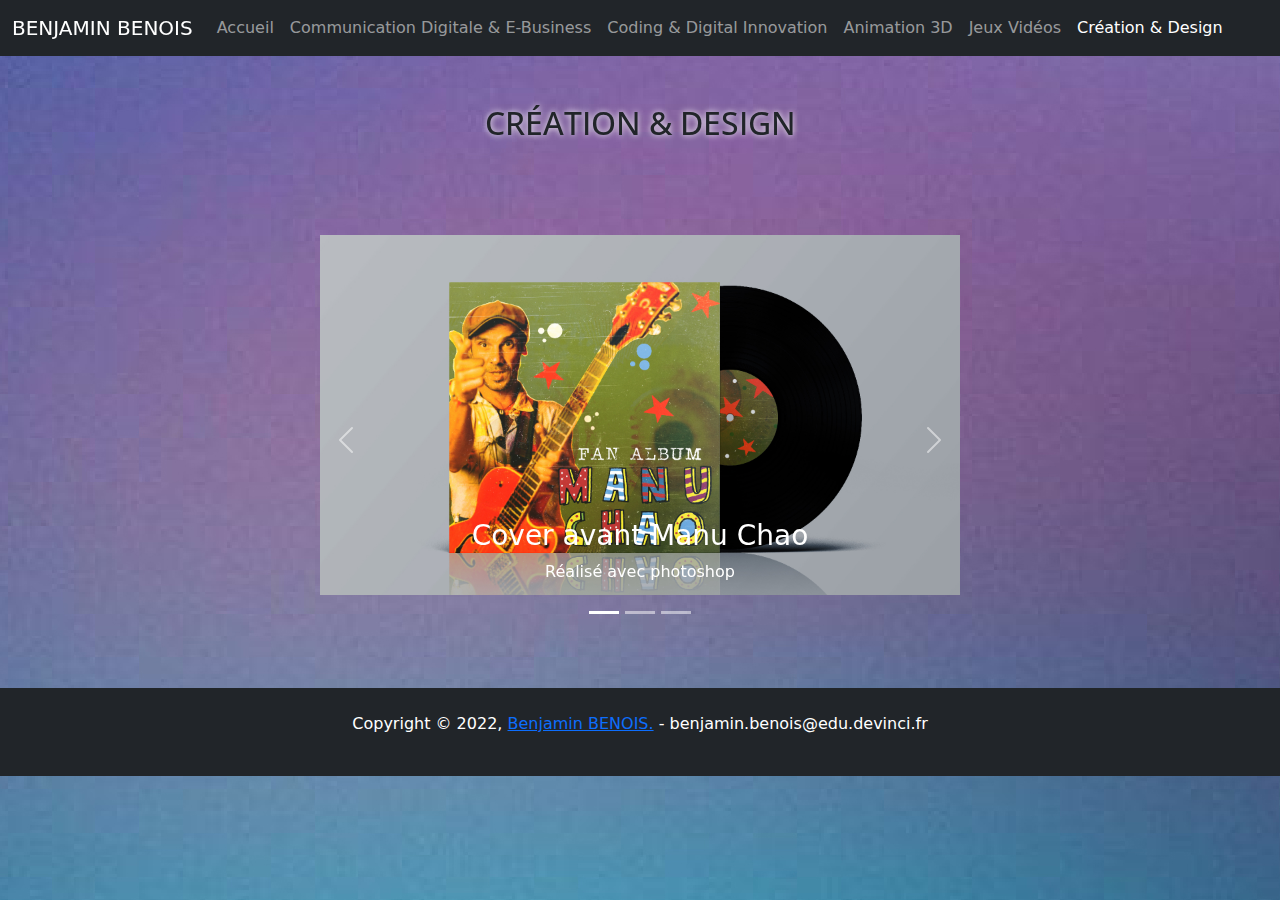
<file: cd.html>
<!DOCTYPE html>
<html lang="en">


<head>
    <meta charset="UTF-8">
    <meta http-equiv="X-UA-Compatible" content="IE=edge">
    <meta name="viewport" content="width=device-width, initial-scale=1.0">
    <link rel="stylesheet" href="cd.css">
    <title>AS - Création & Design</title>
    <link rel="icon" type="image/svg" href="logo.png" />
    <link rel="preconnect" href="https://fonts.googleapis.com">
    <link rel="preconnect" href="https://fonts.gstatic.com" crossorigin>
    <link
        href="https://fonts.googleapis.com/css2?family=Abril+Fatface&family=Nabla&family=Open+Sans:wght@700&family=PT+Sans&family=Poppins:wght@700&display=swap"
        rel="stylesheet">
    <link href="https://cdn.jsdelivr.net/npm/bootstrap@5.2.1/dist/css/bootstrap.min.css" rel="stylesheet">
    <script src="https://cdn.jsdelivr.net/npm/bootstrap@5.2.1/dist/js/bootstrap.bundle.min.js"></script>
</head>

<body>

    <nav class="navbar navbar-expand-lg navbar-dark bg-dark">
        <div class="container-fluid">
            <a class="navbar-brand" href="index.html">BENJAMIN BENOIS</a>
            <button class="navbar-toggler" type="button" data-bs-toggle="collapse" data-bs-target="#navbarNavDropdown"
                aria-controls="navbarNavDropdown" aria-expanded="false" aria-label="Toggle navigation">
                <span class="navbar-toggler-icon"></span>
            </button>
            <div class="collapse navbar-collapse" id="navbarNavDropdown">
                <ul class="navbar-nav">
                    <li class="nav-item">
                        <a class="nav-link" href="index.html">Accueil</a>
                    </li>
                    <li class="nav-item">
                        <a class="nav-link" href="cdeb.html">Communication Digitale &
                            E-Business</a>
                    </li>
                    <li class="nav-item">
                        <a class="nav-link" href="cdi.html">Coding & Digital Innovation</a>
                    </li>
                    <li class="nav-item">
                        <a class="nav-link" href="a3d.html">Animation 3D</a>
                    </li>
                    <li class="nav-item">
                        <a class="nav-link" href="jv.html">Jeux Vidéos</a>
                    </li>
                    <li class="nav-item">
                        <a class="nav-link active" aria-current="page" href="cd.html">Création & Design</a>
                    </li>
                </ul>
                </li>
                </ul>
            </div>
        </div>
    </nav>

    <div class="container">
        <div class="title text-center">
            <h2 class="text-uppercase my-5">CRÉATION & DESIGN</h2>
        </div>
    </div>

    <!-- Carousel -->
    <div id="demo" class="carousel slide" data-bs-ride="carousel">

        <!-- Indicators/dots -->
        <div class="carousel-indicators">
            <button type="button" data-bs-target="#demo" data-bs-slide-to="0" class="active"></button>
            <button type="button" data-bs-target="#demo" data-bs-slide-to="1"></button>
            <button type="button" data-bs-target="#demo" data-bs-slide-to="2"></button>
        </div>

        <!-- The slideshow/carousel -->
        <div class="carousel-inner">
            <div class="carousel-item active">
                <img src="cd01.jpg" alt="img1" class="d-block" style="width:50%">
                <div class="carousel-caption">
                    <h3>Cover avant Manu Chao</h3>
                    <p>Réalisé avec photoshop</p>
                </div>
            </div>
            <div class="carousel-item">
                <img src="cd02.jpg" alt="img2" class="d-block" style="width:50%">
                <div class="carousel-caption">
                    <h3>Cover Manu Chao</h3>
                    <p>Réalisé avec photoshop</p>
                </div>
            </div>
            <div class="carousel-item">
                <img src="cd03.jpg" alt="img3" class="d-block" style="width:50%">
                <div class="carousel-caption">
                    <h3>Cover Manu Chao</h3>
                    <p>Réalisé avec photoshop</p>
                </div>
            </div>
        </div>

        <!-- Left and right controls/icons -->
        <button class="carousel-control-prev" type="button" data-bs-target="#demo" data-bs-slide="prev">
            <span class="carousel-control-prev-icon"></span>
        </button>
        <button class="carousel-control-next" type="button" data-bs-target="#demo" data-bs-slide="next">
            <span class="carousel-control-next-icon"></span>
        </button>
    </div>


    <div class="mt-5 p-4 bg-dark text-white text-center">
        <p>Copyright © 2022, <a href="https://www.linkedin.com/in/benjamin-benois/">Benjamin BENOIS.</a> - benjamin.benois@edu.devinci.fr</p>
      </div>
    
    </body>
    
</html>
</file>
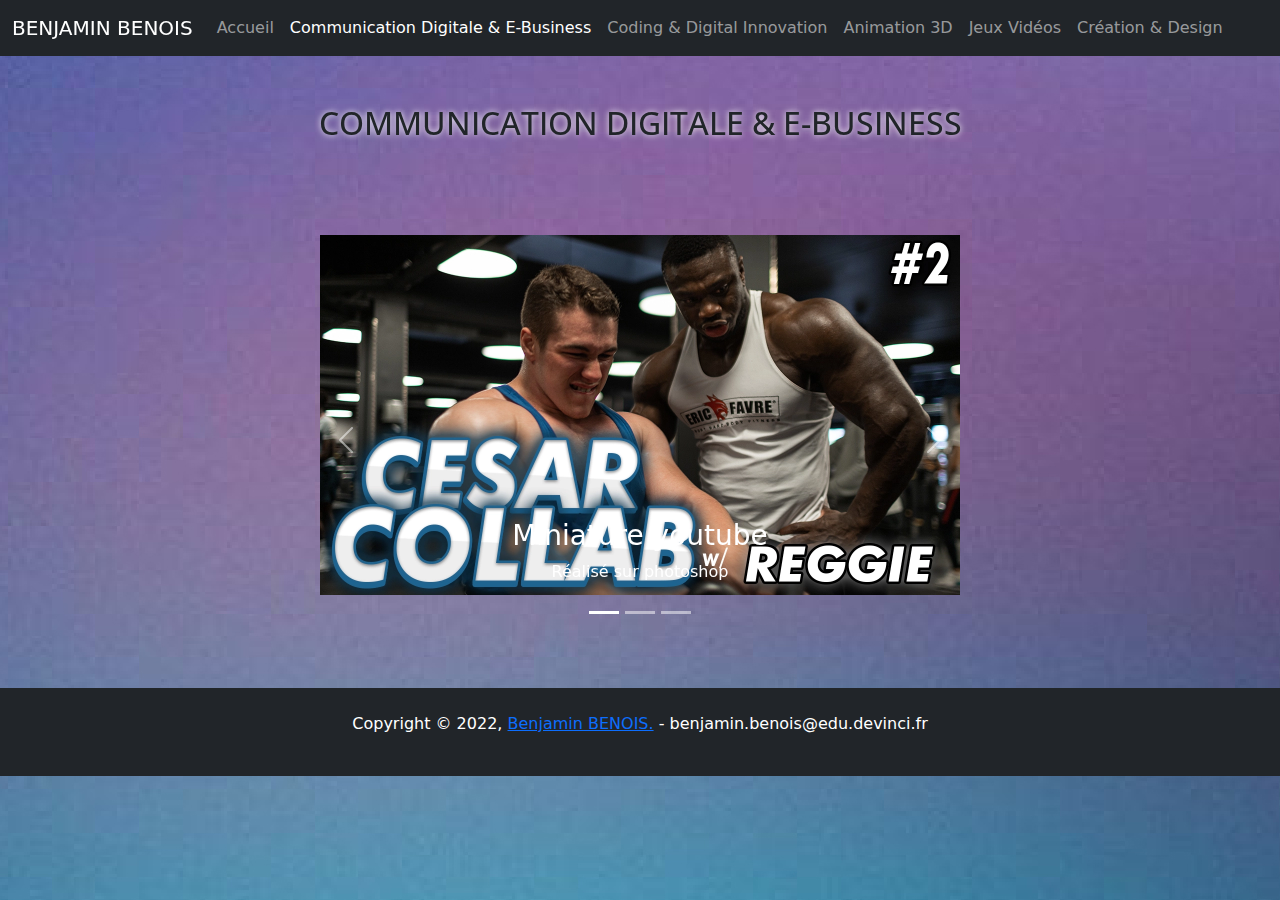
<file: cdeb.html>
<!DOCTYPE html>
<html lang="en">


<head>
    <meta charset="UTF-8">
    <meta http-equiv="X-UA-Compatible" content="IE=edge">
    <meta name="viewport" content="width=device-width, initial-scale=1.0">
    <link rel="stylesheet" href="cdeb.css">
    <title>AS - CD & E-Business</title>
    <link rel="icon" type="image/svg" href="logo.png" />
    <link rel="preconnect" href="https://fonts.googleapis.com">
    <link rel="preconnect" href="https://fonts.gstatic.com" crossorigin>
    <link
        href="https://fonts.googleapis.com/css2?family=Abril+Fatface&family=Nabla&family=Open+Sans:wght@700&family=PT+Sans&family=Poppins:wght@700&display=swap"
        rel="stylesheet">
    <link href="https://cdn.jsdelivr.net/npm/bootstrap@5.2.1/dist/css/bootstrap.min.css" rel="stylesheet">
    <script src="https://cdn.jsdelivr.net/npm/bootstrap@5.2.1/dist/js/bootstrap.bundle.min.js"></script>
</head>

<body>

    <nav class="navbar navbar-expand-lg navbar-dark bg-dark">
        <div class="container-fluid">
            <a class="navbar-brand" href="index.html">BENJAMIN BENOIS</a>
            <button class="navbar-toggler" type="button" data-bs-toggle="collapse" data-bs-target="#navbarNavDropdown"
                aria-controls="navbarNavDropdown" aria-expanded="false" aria-label="Toggle navigation">
                <span class="navbar-toggler-icon"></span>
            </button>
            <div class="collapse navbar-collapse" id="navbarNavDropdown">
                <ul class="navbar-nav">
                    <li class="nav-item">
                        <a class="nav-link" href="index.html">Accueil</a>
                    </li>
                    <li class="nav-item">
                        <a class="nav-link active" aria-current="page" href="cdeb.html">Communication Digitale &
                            E-Business</a>
                    </li>
                    <li class="nav-item">
                        <a class="nav-link" href="cdi.html">Coding & Digital Innovation</a>
                    </li>
                    <li class="nav-item">
                        <a class="nav-link" href="a3d.html">Animation 3D</a>
                    </li>
                    <li class="nav-item">
                        <a class="nav-link" href="jv.html">Jeux Vidéos</a>
                    </li>
                    <li class="nav-item">
                        <a class="nav-link" href="cd.html">Création & Design</a>
                    </li>
                </ul>
                </li>
                </ul>
            </div>
        </div>
    </nav>

    <div class="container">
        <div class="title text-center">
            <h2 class="text-uppercase my-5">Communication Digitale & E-Business</h2>
        </div>
    </div>

    <!-- Carousel -->
    <div id="demo" class="carousel slide" data-bs-ride="carousel">

        <!-- Indicators/dots -->
        <div class="carousel-indicators">
            <button type="button" data-bs-target="#demo" data-bs-slide-to="0" class="active"></button>
            <button type="button" data-bs-target="#demo" data-bs-slide-to="1"></button>
            <button type="button" data-bs-target="#demo" data-bs-slide-to="2"></button>
        </div>

        <!-- The slideshow/carousel -->
        <div class="carousel-inner">
            <div class="carousel-item active">
                <img src="cdebimage1.webp" alt="img1" class="d-block" style="width:50%">
                <div class="carousel-caption">
                    <h3>Miniature youtube</h3>
                    <p>Réalisé sur photoshop</p>
                </div>
            </div>
            <div class="carousel-item">
                <img src="cdebimage2.webp" alt="img2" class="d-block" style="width:50%">
                <div class="carousel-caption">
                    <h3>Miniature youtube</h3>
                    <p>Réalisé sur photoshop</p>
                </div>
            </div>
            <div class="carousel-item">
                <img src="film vomvo.jpg" alt="img3" class="d-block" style="width:50%">
                <div class="carousel-caption">
                    <h3></h3>
                    <p></p>
                </div>
            </div>
        </div>

        <!-- Left and right controls/icons -->
        <button class="carousel-control-prev" type="button" data-bs-target="#demo" data-bs-slide="prev">
            <span class="carousel-control-prev-icon"></span>
        </button>
        <button class="carousel-control-next" type="button" data-bs-target="#demo" data-bs-slide="next">
            <span class="carousel-control-next-icon"></span>
        </button>
    </div>


    <div class="mt-5 p-4 bg-dark text-white text-center">
        <p>Copyright © 2022, <a href="https://www.linkedin.com/in/benjamin-benois/">Benjamin BENOIS.</a> - benjamin.benois@edu.devinci.fr</p>
      </div>
    
    </body>
    
</html>
</file>
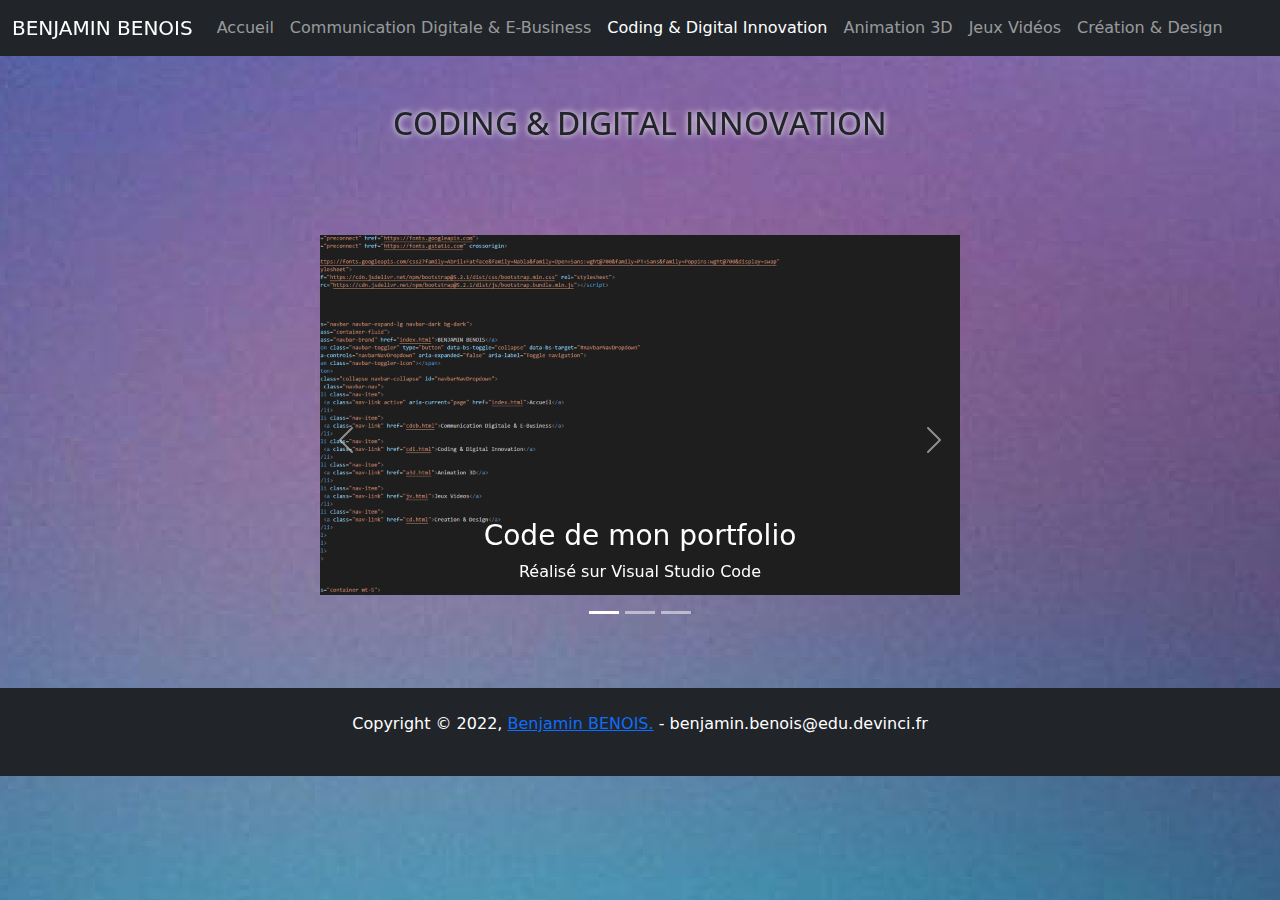
<file: cdi.html>
<!DOCTYPE html>
<html lang="en">


<head>
    <meta charset="UTF-8">
    <meta http-equiv="X-UA-Compatible" content="IE=edge">
    <meta name="viewport" content="width=device-width, initial-scale=1.0">
    <link rel="stylesheet" href="cdi.css">
    <title>AS - Coding & DI</title>
    <link rel="icon" type="image/svg" href="logo.png" />
    <link rel="preconnect" href="https://fonts.googleapis.com">
    <link rel="preconnect" href="https://fonts.gstatic.com" crossorigin>
    <link
        href="https://fonts.googleapis.com/css2?family=Abril+Fatface&family=Nabla&family=Open+Sans:wght@700&family=PT+Sans&family=Poppins:wght@700&display=swap"
        rel="stylesheet">
    <link href="https://cdn.jsdelivr.net/npm/bootstrap@5.2.1/dist/css/bootstrap.min.css" rel="stylesheet">
    <script src="https://cdn.jsdelivr.net/npm/bootstrap@5.2.1/dist/js/bootstrap.bundle.min.js"></script>
</head>

<body>

    <nav class="navbar navbar-expand-lg navbar-dark bg-dark">
        <div class="container-fluid">
            <a class="navbar-brand" href="index.html">BENJAMIN BENOIS</a>
            <button class="navbar-toggler" type="button" data-bs-toggle="collapse" data-bs-target="#navbarNavDropdown"
                aria-controls="navbarNavDropdown" aria-expanded="false" aria-label="Toggle navigation">
                <span class="navbar-toggler-icon"></span>
            </button>
            <div class="collapse navbar-collapse" id="navbarNavDropdown">
                <ul class="navbar-nav">
                    <li class="nav-item">
                        <a class="nav-link" href="index.html">Accueil</a>
                    </li>
                    <li class="nav-item">
                        <a class="nav-link" href="cdeb.html">Communication Digitale &
                            E-Business</a>
                    </li>
                    <li class="nav-item">
                        <a class="nav-link active" aria-current="page" href="cdi.html">Coding & Digital Innovation</a>
                    </li>
                    <li class="nav-item">
                        <a class="nav-link" href="a3d.html">Animation 3D</a>
                    </li>
                    <li class="nav-item">
                        <a class="nav-link" href="jv.html">Jeux Vidéos</a>
                    </li>
                    <li class="nav-item">
                        <a class="nav-link" href="cd.html">Création & Design</a>
                    </li>
                </ul>
                </li>
                </ul>
            </div>
        </div>
    </nav>

    <div class="container">
        <div class="title text-center">
            <h2 class="text-uppercase my-5">CODING & DIGITAL INNOVATION</h2>
        </div>
    </div>

    <!-- Carousel -->
    <div id="demo" class="carousel slide" data-bs-ride="carousel">

        <!-- Indicators/dots -->
        <div class="carousel-indicators">
            <button type="button" data-bs-target="#demo" data-bs-slide-to="0" class="active"></button>
            <button type="button" data-bs-target="#demo" data-bs-slide-to="1"></button>
            <button type="button" data-bs-target="#demo" data-bs-slide-to="2"></button>
        </div>

        <!-- The slideshow/carousel -->
        <div class="carousel-inner">
            <div class="carousel-item active">
                <img src="cdimage01.jpg" alt="img1" class="d-block" style="width:50%">
                <div class="carousel-caption">
                    <h3>Code de mon portfolio</h3>
                    <p>Réalisé sur Visual Studio Code</p>
                </div>
            </div>
            <div class="carousel-item">
                <img src="cdimage02.jpg" alt="img2" class="d-block" style="width:50%">
                <div class="carousel-caption">
                    <h3>Hervé le meilleur prof</h3>
                    <p>Un 20 svp</p>
                </div>
            </div>
            <div class="carousel-item">
                <img src="cdimage03.jpg" alt="img3" class="d-block" style="width:50%">
                <div class="carousel-caption">
                    <h3>Code du site glorious model o</h3>
                    <p>Réalisé sur Visual Studio Code</p>
                </div>
            </div>
        </div>

        <!-- Left and right controls/icons -->
        <button class="carousel-control-prev" type="button" data-bs-target="#demo" data-bs-slide="prev">
            <span class="carousel-control-prev-icon"></span>
        </button>
        <button class="carousel-control-next" type="button" data-bs-target="#demo" data-bs-slide="next">
            <span class="carousel-control-next-icon"></span>
        </button>
    </div>


    <div class="mt-5 p-4 bg-dark text-white text-center">
        <p>Copyright © 2022, <a href="https://www.linkedin.com/in/benjamin-benois/">Benjamin BENOIS.</a> - benjamin.benois@edu.devinci.fr</p>
      </div>
    
    </body>
    
</html>
</file>
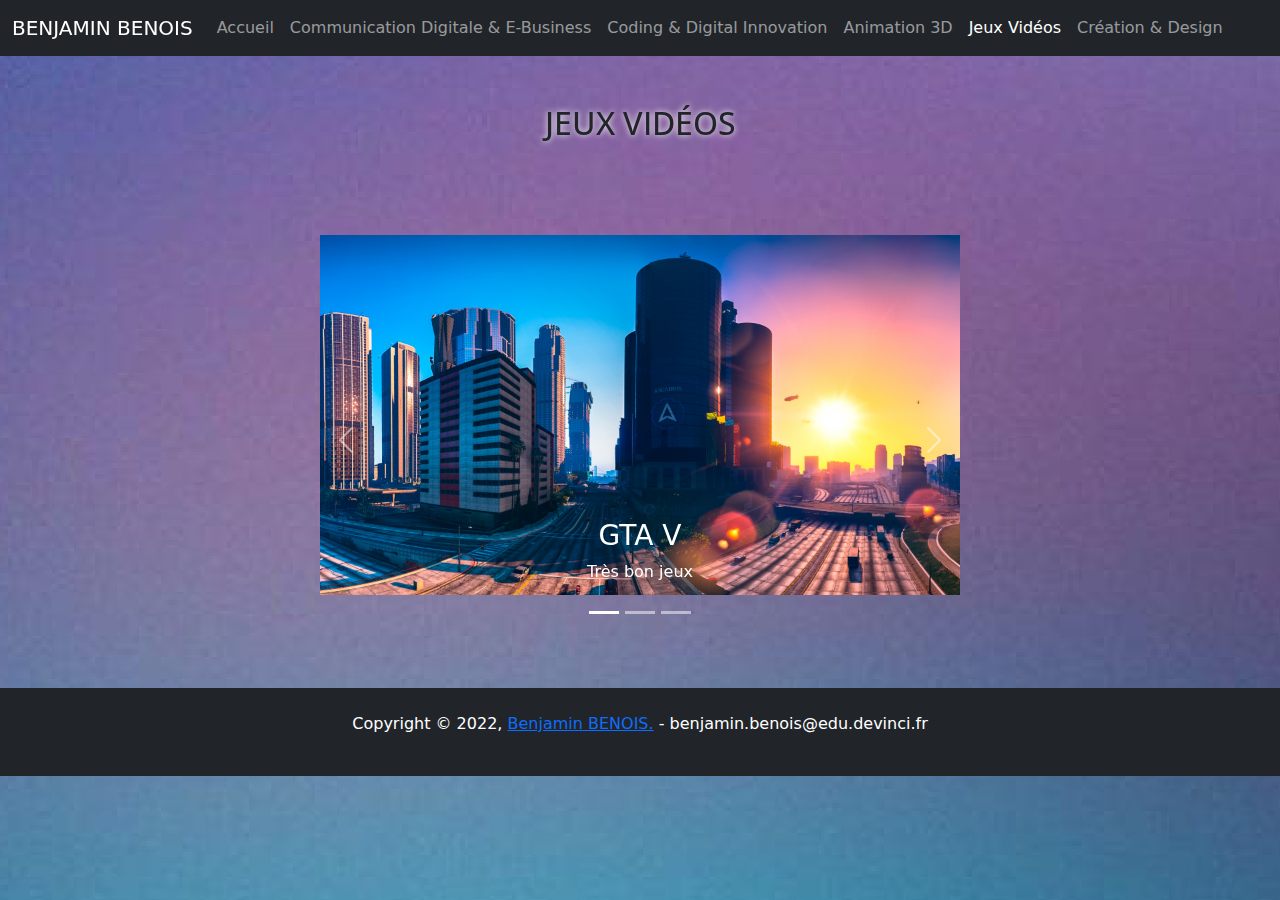
<file: jv.html>
<!DOCTYPE html>
<html lang="en">


<head>
    <meta charset="UTF-8">
    <meta http-equiv="X-UA-Compatible" content="IE=edge">
    <meta name="viewport" content="width=device-width, initial-scale=1.0">
    <link rel="stylesheet" href="jv.css">
    <title>AS - Jeux Vidéos</title>
    <link rel="icon" type="image/svg" href="logo.png" />
    <link rel="preconnect" href="https://fonts.googleapis.com">
    <link rel="preconnect" href="https://fonts.gstatic.com" crossorigin>
    <link
        href="https://fonts.googleapis.com/css2?family=Abril+Fatface&family=Nabla&family=Open+Sans:wght@700&family=PT+Sans&family=Poppins:wght@700&display=swap"
        rel="stylesheet">
    <link href="https://cdn.jsdelivr.net/npm/bootstrap@5.2.1/dist/css/bootstrap.min.css" rel="stylesheet">
    <script src="https://cdn.jsdelivr.net/npm/bootstrap@5.2.1/dist/js/bootstrap.bundle.min.js"></script>
</head>

<body>

    <nav class="navbar navbar-expand-lg navbar-dark bg-dark">
        <div class="container-fluid">
            <a class="navbar-brand" href="index.html">BENJAMIN BENOIS</a>
            <button class="navbar-toggler" type="button" data-bs-toggle="collapse" data-bs-target="#navbarNavDropdown"
                aria-controls="navbarNavDropdown" aria-expanded="false" aria-label="Toggle navigation">
                <span class="navbar-toggler-icon"></span>
            </button>
            <div class="collapse navbar-collapse" id="navbarNavDropdown">
                <ul class="navbar-nav">
                    <li class="nav-item">
                        <a class="nav-link" href="index.html">Accueil</a>
                    </li>
                    <li class="nav-item">
                        <a class="nav-link" href="cdeb.html">Communication Digitale &
                            E-Business</a>
                    </li>
                    <li class="nav-item">
                        <a class="nav-link" href="cdi.html">Coding & Digital Innovation</a>
                    </li>
                    <li class="nav-item">
                        <a class="nav-link" href="a3d.html">Animation 3D</a>
                    </li>
                    <li class="nav-item">
                        <a class="nav-link active" aria-current="page" href="jv.html">Jeux Vidéos</a>
                    </li>
                    <li class="nav-item">
                        <a class="nav-link" href="cd.html">Création & Design</a>
                    </li>
                </ul>
                </li>
                </ul>
            </div>
        </div>
    </nav>

    <div class="container">
        <div class="title text-center">
            <h2 class="text-uppercase my-5">JEUX VIDÉOS</h2>
        </div>
    </div>

    <!-- Carousel -->
    <div id="demo" class="carousel slide" data-bs-ride="carousel">

        <!-- Indicators/dots -->
        <div class="carousel-indicators">
            <button type="button" data-bs-target="#demo" data-bs-slide-to="0" class="active"></button>
            <button type="button" data-bs-target="#demo" data-bs-slide-to="1"></button>
            <button type="button" data-bs-target="#demo" data-bs-slide-to="2"></button>
        </div>

        <!-- The slideshow/carousel -->
        <div class="carousel-inner">
            <div class="carousel-item active">
                <img src="jv01.jpg" alt="img1" class="d-block" style="width:50%">
                <div class="carousel-caption">
                    <h3>GTA V</h3>
                    <p>Très bon jeux</p>
                </div>
            </div>
            <div class="carousel-item">
                <img src="jv02.jpg" alt="img2" class="d-block" style="width:50%">
                <div class="carousel-caption">
                    <h3>Rust</h3>
                    <p>Très bon jeux</p>
                </div>
            </div>
            <div class="carousel-item">
                <img src="jv03.jpg" alt="img3" class="d-block" style="width:50%">
                <div class="carousel-caption">
                    <h3>League of legends</h3>
                    <p>Très bon jeux</p>
                </div>
            </div>
        </div>

        <!-- Left and right controls/icons -->
        <button class="carousel-control-prev" type="button" data-bs-target="#demo" data-bs-slide="prev">
            <span class="carousel-control-prev-icon"></span>
        </button>
        <button class="carousel-control-next" type="button" data-bs-target="#demo" data-bs-slide="next">
            <span class="carousel-control-next-icon"></span>
        </button>
    </div>


    <div class="mt-5 p-4 bg-dark text-white text-center">
        <p>Copyright © 2022, <a href="https://www.linkedin.com/in/benjamin-benois/">Benjamin BENOIS.</a> - benjamin.benois@edu.devinci.fr</p>
      </div>
    
    </body>
    
</html>
</file>
<file: cd.css>
body {
    scroll-behavior: smooth;
    background-image: url('fond2.jpg');
}

.navbar-brand {
    animation: shake 0.82s cubic-bezier(.36,.07,.19,.97) both;
    transform: translate3d(0, 0, 0);
    backface-visibility: hidden;
    perspective: 1000px;
  }
  
  @keyframes shake {
    10%, 90% {
      transform: translate3d(-1px, 0, 0);
    }
    
    20%, 80% {
      transform: translate3d(2px, 0, 0);
    }
  
    30%, 50%, 70% {
      transform: translate3d(-4px, 0, 0);
    }
  
    40%, 60% {
      transform: translate3d(4px, 0, 0);
    }
  }

h2 {
    color: white;
    filter: drop-shadow(0 0 0.2rem #ffffff);
    font-family: 'Open Sans', sans-serif;
}

.carousel-inner img {
    margin: auto;
    padding-top: 5vh;
    padding-bottom: 5vh;
}

.carousel-control-prev {
    margin: 250px;
}

.carousel-control-next {
    margin: 250px;
}
</file>
<file: cdeb.css>
body {
    scroll-behavior: smooth;
    background-image: url('fond2.jpg');
}

.navbar-brand {
    animation: shake 0.82s cubic-bezier(.36,.07,.19,.97) both;
    transform: translate3d(0, 0, 0);
    backface-visibility: hidden;
    perspective: 1000px;
  }
  
  @keyframes shake {
    10%, 90% {
      transform: translate3d(-1px, 0, 0);
    }
    
    20%, 80% {
      transform: translate3d(2px, 0, 0);
    }
  
    30%, 50%, 70% {
      transform: translate3d(-4px, 0, 0);
    }
  
    40%, 60% {
      transform: translate3d(4px, 0, 0);
    }
  }

h2 {
    color: white;
    filter: drop-shadow(0 0 0.2rem #ffffff);
    font-family: 'Open Sans', sans-serif;
}

.carousel-inner img {
    margin: auto;
    padding-top: 5vh;
    padding-bottom: 5vh;
}

.carousel-control-prev {
    margin: 250px;
}

.carousel-control-next {
    margin: 250px;
}
</file>
<file: cdi.css>
body {
    scroll-behavior: smooth;
    background-image: url('fond2.jpg');
}

.navbar-brand {
    animation: shake 0.82s cubic-bezier(.36,.07,.19,.97) both;
    transform: translate3d(0, 0, 0);
    backface-visibility: hidden;
    perspective: 1000px;
  }
  
  @keyframes shake {
    10%, 90% {
      transform: translate3d(-1px, 0, 0);
    }
    
    20%, 80% {
      transform: translate3d(2px, 0, 0);
    }
  
    30%, 50%, 70% {
      transform: translate3d(-4px, 0, 0);
    }
  
    40%, 60% {
      transform: translate3d(4px, 0, 0);
    }
  }

h2 {
    color: white;
    filter: drop-shadow(0 0 0.2rem #ffffff);
    font-family: 'Open Sans', sans-serif;
}

.carousel-inner img {
    margin: auto;
    padding-top: 5vh;
    padding-bottom: 5vh;
}

.carousel-control-prev {
    margin: 250px;
}

.carousel-control-next {
    margin: 250px;
}
</file>
<file: jv.css>
body {
    scroll-behavior: smooth;
    background-image: url('fond2.jpg');
}

.navbar-brand {
    animation: shake 0.82s cubic-bezier(.36,.07,.19,.97) both;
    transform: translate3d(0, 0, 0);
    backface-visibility: hidden;
    perspective: 1000px;
  }
  
  @keyframes shake {
    10%, 90% {
      transform: translate3d(-1px, 0, 0);
    }
    
    20%, 80% {
      transform: translate3d(2px, 0, 0);
    }
  
    30%, 50%, 70% {
      transform: translate3d(-4px, 0, 0);
    }
  
    40%, 60% {
      transform: translate3d(4px, 0, 0);
    }
  }

h2 {
    color: white;
    filter: drop-shadow(0 0 0.2rem #ffffff);
    font-family: 'Open Sans', sans-serif;
}

.carousel-inner img {
    margin: auto;
    padding-top: 5vh;
    padding-bottom: 5vh;
}

.carousel-control-prev {
    margin: 250px;
}

.carousel-control-next {
    margin: 250px;
}
</file>
